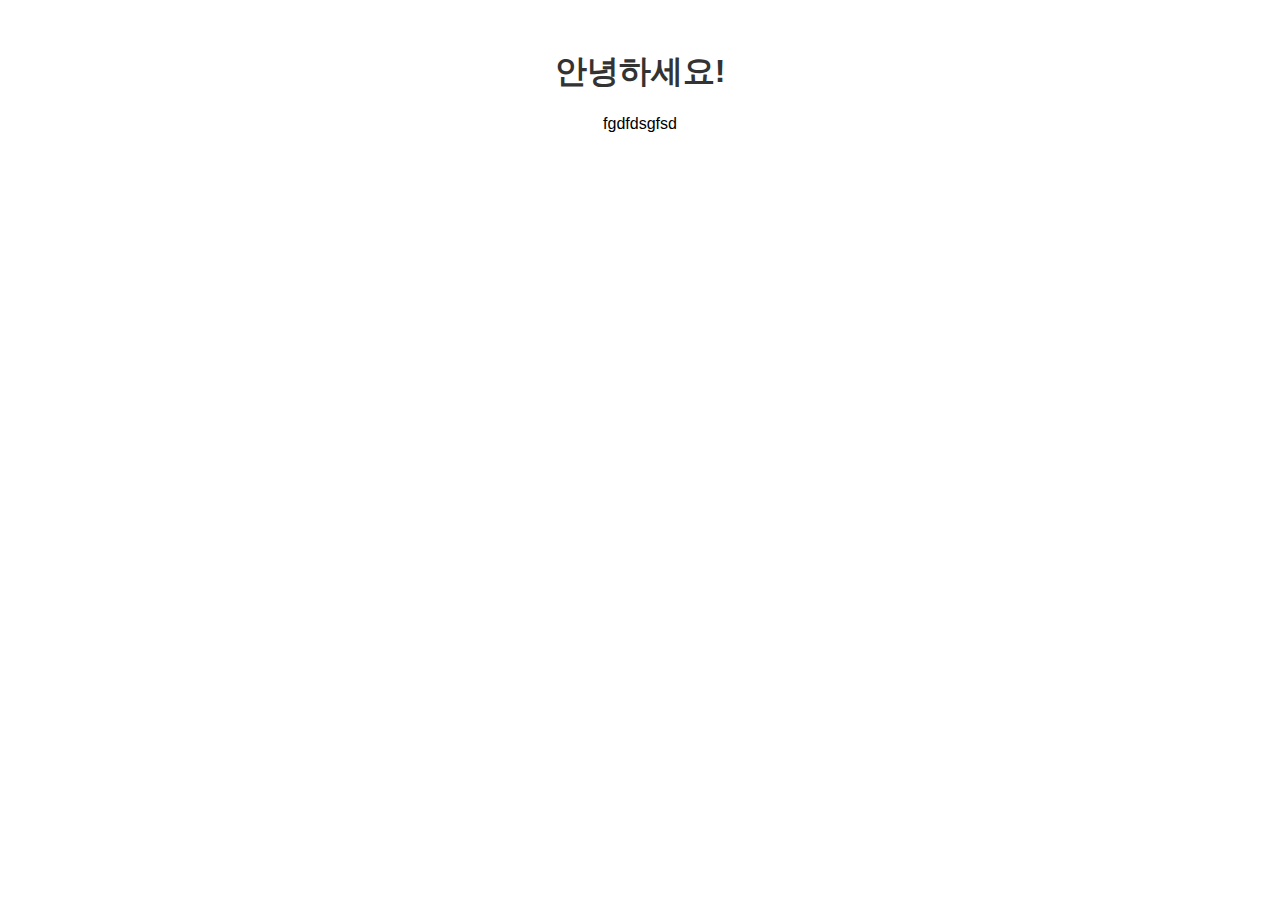
<file: src/main/resources/static/index.html>
<!DOCTYPE html>
<html lang="ko">
<head>
    <meta charset="UTF-8">
    <meta name="viewport" content="width=device-width, initial-scale=1.0">
    <title>기본 HTML 페이지</title>
    <style>
        body {
            font-family: Arial, sans-serif;
            text-align: center;
            margin: 50px;
        }
        h1 {
            color: #333;
        }
    </style>
</head>
<body>
    <h1>안녕하세요!</h1>
    <p>fgdfdsgfsd</p>
</body>
</html>
</file>
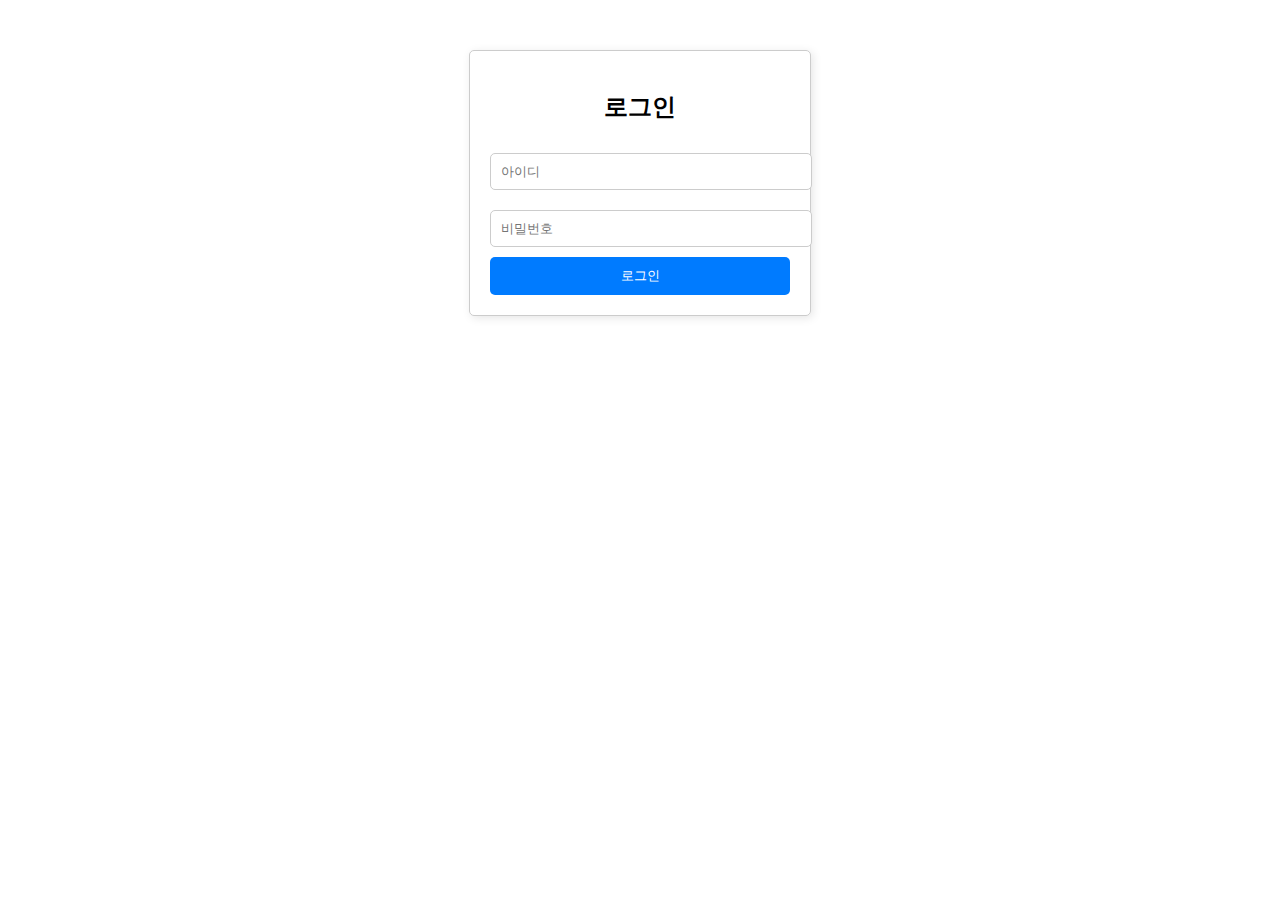
<file: src/main/resources/static/login.html>
<!DOCTYPE html>
<html lang="ko">
<head>
    <meta charset="UTF-8">
    <meta name="viewport" content="width=device-width, initial-scale=1.0">
    <title>로그인 페이지</title>
    <style>
        body {
            font-family: Arial, sans-serif;
            text-align: center;
            margin: 50px;
        }
        .login-container {
            width: 300px;
            margin: auto;
            padding: 20px;
            border: 1px solid #ccc;
            border-radius: 5px;
            box-shadow: 2px 2px 10px rgba(0, 0, 0, 0.1);
        }
        input {
            width: 100%;
            padding: 10px;
            margin: 10px 0;
            border: 1px solid #ccc;
            border-radius: 5px;
        }
        button {
            width: 100%;
            padding: 10px;
            background-color: #007BFF;
            color: white;
            border: none;
            border-radius: 5px;
            cursor: pointer;
        }
        button:hover {
            background-color: #0056b3;
        }
    </style>
</head>
<body>
    <div class="login-container">
        <h2>로그인</h2>
        <form>
            <input type="text" placeholder="아이디" required>
            <input type="password" placeholder="비밀번호" required>
            <button type="submit">로그인</button>
        </form>
    </div>
</body>
</html>
</file>
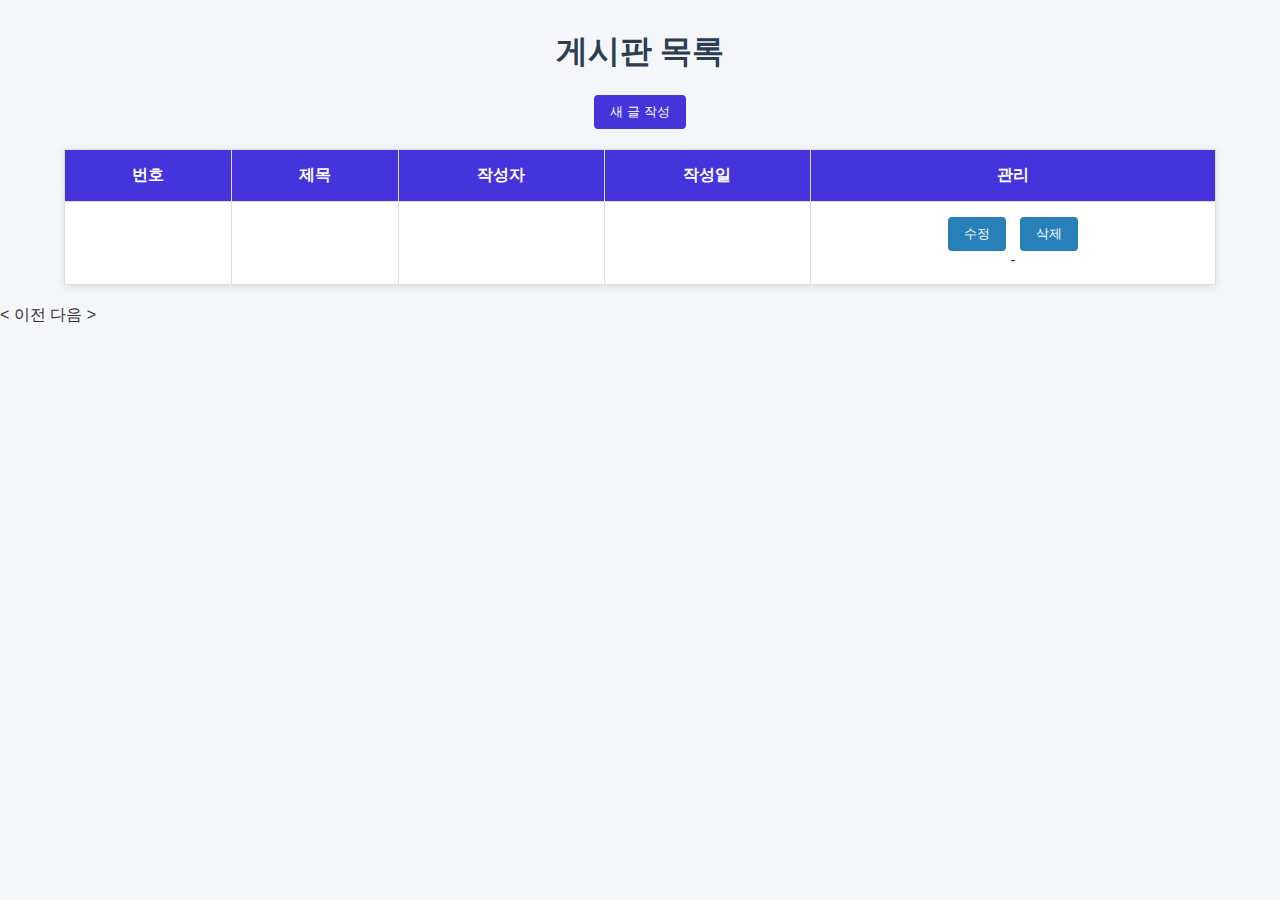
<file: src/main/resources/templates/board.html>
<!DOCTYPE html>
<html xmlns:th="http://www.thymeleaf.org">
<head>
    <meta charset="UTF-8">
    <title>게시판 목록</title>
    <link rel="stylesheet" th:href="@{/css/pagination.css}" />
    <style>
        body {
            font-family: 'Segoe UI', Tahoma, Geneva, Verdana, sans-serif;
            background-color: #f4f6f9;
            color: #333;
            margin: 0;
            padding: 0;
        }

        h1 {
            text-align: center;
            color: #2c3e50;
            margin-top: 30px;
        }

        table {
            width: 90%;
            margin: 20px auto;
            border-collapse: collapse;
            background-color: #fff;
            box-shadow: 0 2px 8px rgba(0, 0, 0, 0.1);
        }

        th, td {
            border: 1px solid #ddd;
            padding: 15px 18px;
            text-align: center;
        }

        th {
            background-color: #4534db;
            color: white;
        }

        tr:nth-child(even) {
            background-color: #f9f9f9;
        }

        a {
            text-decoration: none;
            color: inherit;
        }
        button, input[type="submit"] {
            padding: 8px 16px;
            border: none;
            border-radius: 4px;
            background-color: #2980b9;
            color: white;
            cursor: pointer;
            transition: background-color 0.3s ease;
        }

        button:hover, input[type="submit"]:hover {
            background-color: #1c6692;
        }

        .board-form {
            width: 60%;
            margin: 30px auto;
            display: none;
            border: 1px solid #ccc;
            padding: 20px;
            background-color: #ffffff;
            border-radius: 8px;
            box-shadow: 0 2px 8px rgba(0, 0, 0, 0.05);
        }

        label {
            display: block;
            margin-top: 15px;
            font-weight: bold;
        }

        input[type="text"], textarea {
            width: 100%;
            padding: 10px;
            margin-top: 5px;
            box-sizing: border-box;
            border: 1px solid #ccc;
            border-radius: 4px;
        }

        .edit-btn {
            margin-right: 10px;
        }

        .new-post-btn {
            display: block;
            margin: 20px auto;
            background-color: #4534db;
        }

        .new-post-btn:hover {
            background-color: #3221cd;
        }

        .current {
            font-weight: bold;
            text-decoration: underline;
        }
    </style>
</head>
<body>
<div th:replace="~{nav :: nav}"></div>

<h1>게시판 목록</h1>
<button class="new-post-btn" onclick="toggleNewForm()">새 글 작성</button>

<table>
    <thead>
    <tr>
        <th>번호</th>
        <th>제목</th>
        <th>작성자</th>
        <th>작성일</th>
        <th>관리</th>
    </tr>
    </thead>
    <tbody>
    <tr th:each="post, stat : ${postsPage.content}">
        <td th:text="${stat.count}"></td>
        <td><a th:href="@{/post/{id}(id=${post.id})}" th:text="${post.title}"></a></td>
        <td th:text="${post.writer}"></td>
        <td th:text="${#temporals.format(post.creation, 'yyyy-MM-dd HH:mm')}"></td>
        <td>
            <div th:if="${session.loginUser != null and session.loginUser.userid == post.writer}">
                <button
                        class="edit-btn"
                        th:data-id="${post.id}"
                        th:data-title="${post.title}"
                        th:data-writer="${post.writer}"
                        th:data-content="${post.content}">
                    수정
                </button>
                <form th:action="@{/post/delete/{id}(id=${post.id})}" method="post" style="display:inline;">
                    <button type="submit" onclick="return confirm('정말 삭제하시겠습니까?');">삭제</button>
                </form>
            </div>
            <div th:if="${session.loginUser == null or session.loginUser.userid != post.writer}">
                -
            </div>
        </td>
    </tr>
    </tbody>
</table>

<form class="board-form" id="newPostForm" th:action="@{/createBoard}" method="post">
    <h3>새 글 작성</h3>
    <label for="title">제목</label>
    <input type="text" id="title" name="title" required>

    <label for="content">내용</label>
    <textarea id="content" name="content" rows="10" required></textarea>
    <button type="submit">작성 완료</button>
</form>

<form id="editPostForm" class="board-form" action="/updateBoard" method="post">
    <input type="hidden" id="editId" name="id">
    <label for="editTitle">제목</label>
    <input type="text" id="editTitle" name="title" required>
    <label for="editWriter">작성자</label>
    <input type="text" id="editWriter" name="writer" required readonly>
    <label for="editContent">내용</label>
    <textarea id="editContent" name="content" required></textarea>
    <button type="submit">수정 완료</button>
</form>

<div class="pagination">
    <a th:if="${postsPage.hasPrevious()}"
       th:href="@{/board(page=${postsPage.number - 1}, size=${postsPage.size})}">
        &lt; 이전
    </a>

    <span th:each="i : ${#numbers.sequence(0, postsPage.totalPages - 1)}">
    <a th:href="@{/board(page=${i}, size=${postsPage.size})}"
       th:text="${i + 1}"
       th:classappend="${i == postsPage.number} ? 'current'">
    </a>
  </span>

    <a th:if="${postsPage.hasNext()}"
       th:href="@{/board(page=${postsPage.number + 1}, size=${postsPage.size})}">
        다음 &gt;
    </a>
</div>


<script th:inline="javascript">
    function toggleNewForm() {
        const form = document.getElementById("newPostForm");
        form.style.display = (form.style.display === "none" || form.style.display === "") ? "block" : "none";
        document.getElementById("editPostForm").style.display = "none";
    }

    document.querySelectorAll('.edit-btn').forEach(button => {
        button.addEventListener('click', () => {
            document.getElementById('editId').value = button.dataset.id;
            document.getElementById('editTitle').value = button.dataset.title;
            document.getElementById('editWriter').value = button.dataset.writer;
            document.getElementById('editContent').value = button.dataset.content;
            document.getElementById('editPostForm').style.display = 'block';
            window.scrollTo({ top: document.getElementById('editPostForm').offsetTop - 100, behavior: 'smooth' });
        });
    });
</script>

</body>
</html>
</file>
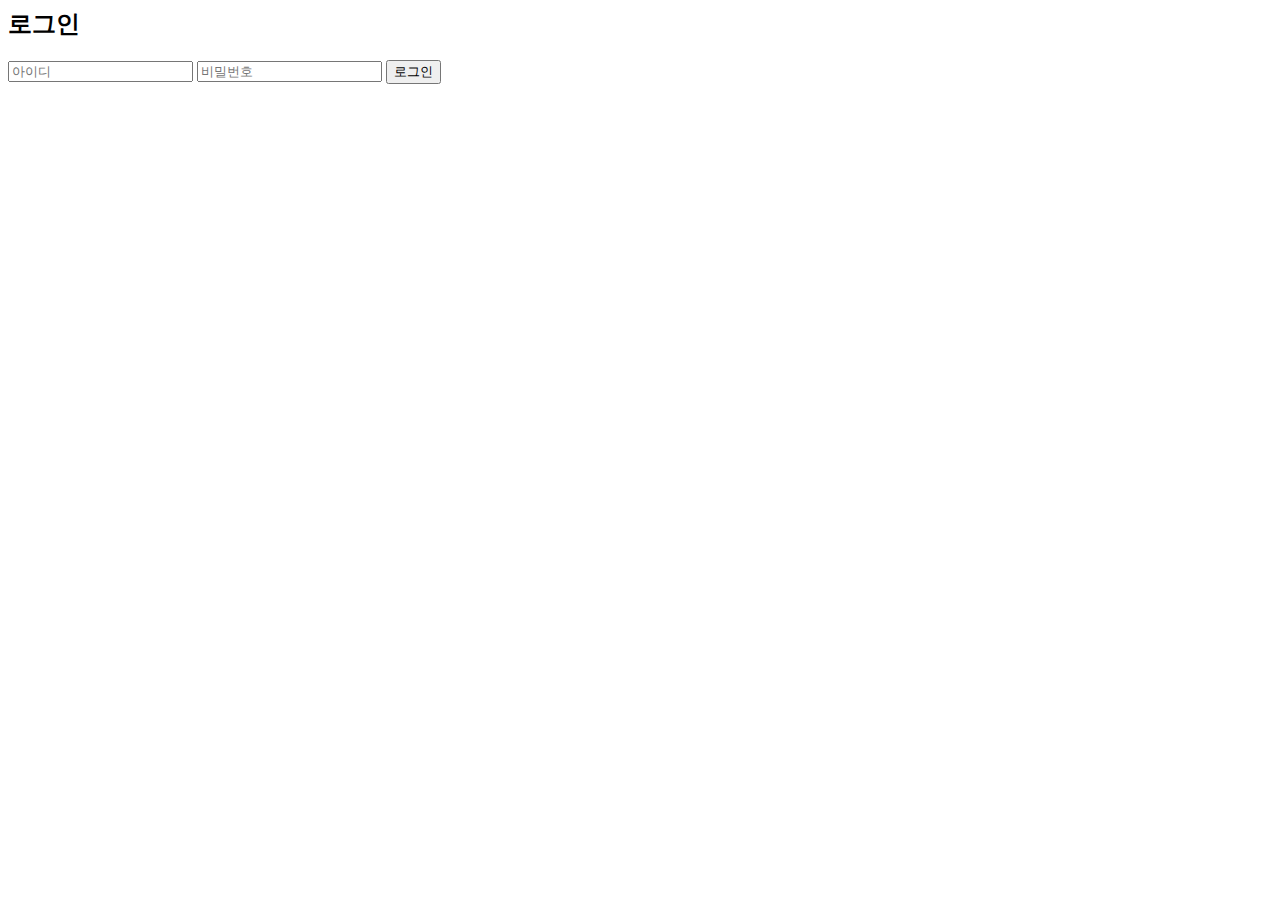
<file: src/main/resources/templates/login.html>
<html xmlns:th="http://www.thymeleaf.org">
<head>
    <meta charset="UTF-8">
    <title>로그인</title>
    <link rel="stylesheet" th:href="@{/css/auth.css}">
</head>
<body>
<div th:replace="~{nav :: nav}"></div>
<div class="auth-container">
    <h2>로그인</h2>
    <form th:action="@{/login}" method="post">
        <input type="text" name="userid" placeholder="아이디" required />
        <input type="password" name="userpass" placeholder="비밀번호" required />
        <button type="submit">로그인</button>
    </form>
    <p th:if="${error}" th:text="${error}" class="error"></p>
</div>
</body>
</html>
</file>
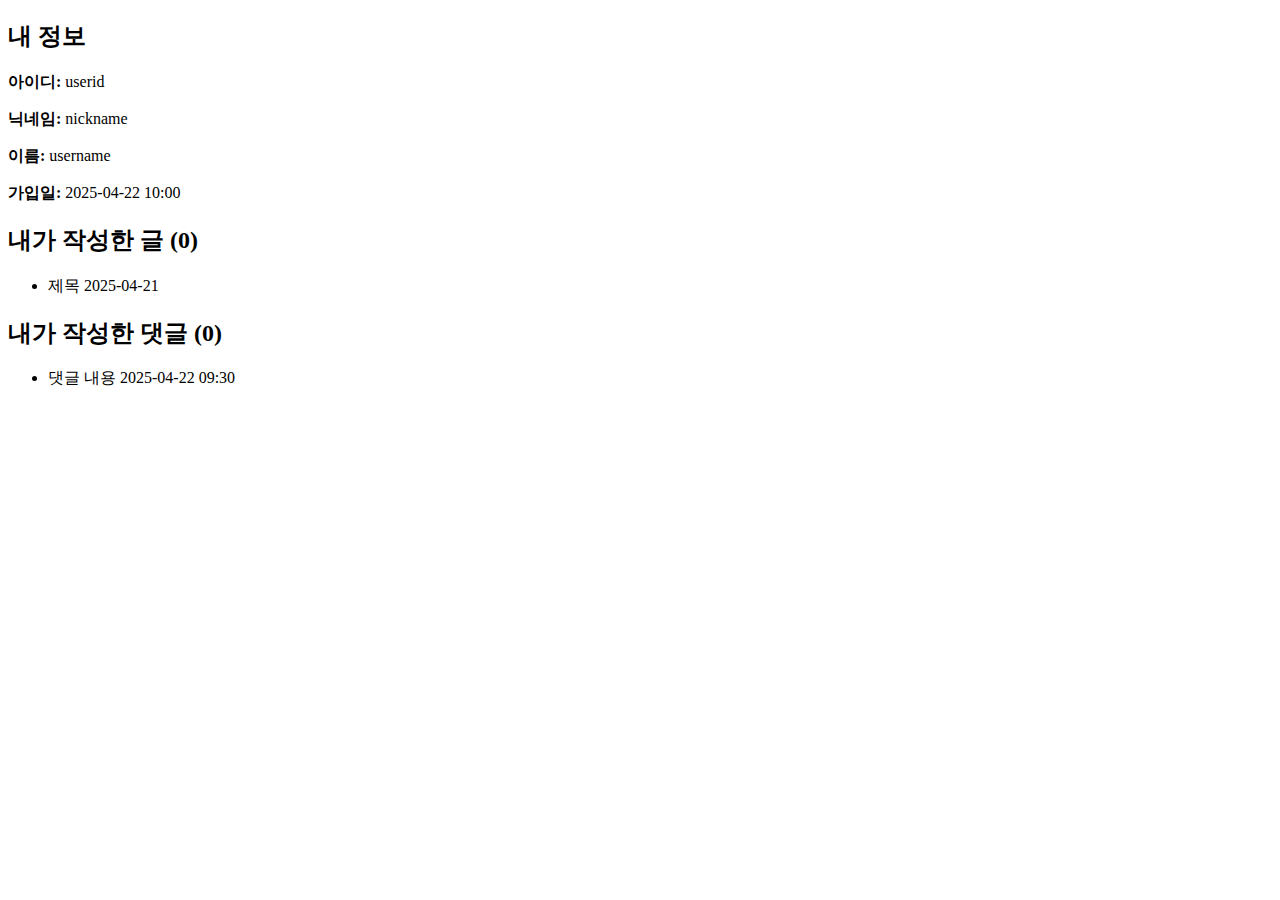
<file: src/main/resources/templates/mypage.html>
<!-- src/main/resources/templates/mypage.html -->
<!DOCTYPE html>
<html xmlns:th="http://www.thymeleaf.org">
<head>
    <meta charset="UTF-8">
    <title>마이페이지</title>
    <link rel="stylesheet" th:href="@{/css/mypage.css}" />
</head>
<body>
<!-- 네비게이션 -->
<div th:replace="~{nav :: nav}"></div>

<div class="mypage-container">
    <!-- 1. 프로필 카드 -->
    <section class="profile-card">
        <h2>내 정보</h2>
        <p><strong>아이디:</strong> <span th:text="${user.userid}">userid</span></p>
        <p><strong>닉네임:</strong> <span th:text="${user.usernickname}">nickname</span></p>
        <p><strong>이름:</strong> <span th:text="${user.username}">username</span></p>
        <p><strong>가입일:</strong>
            <span th:text="${#temporals.format(user.creation, 'yyyy-MM-dd HH:mm')}">2025-04-22 10:00</span>
        </p>
    </section>

    <!-- 2. 내가 쓴 글 -->
    <section class="posts-section">
        <h2>내가 작성한 글 (<span th:text="${#lists.size(posts)}">0</span>)</h2>
        <ul class="posts-list">
            <li th:each="post : ${posts}">
                <a th:href="@{/post/{id}(id=${post.id})}" th:text="${post.title}">제목</a>
                <span class="meta"
                      th:text="${#temporals.format(post.creation, 'yyyy-MM-dd HH:mm')}">
                        2025-04-21
                    </span>
            </li>
        </ul>
    </section>

    <!-- 3. 내가 쓴 댓글 -->
    <section class="comments-section">
        <h2>내가 작성한 댓글 (<span th:text="${#lists.size(comments)}">0</span>)</h2>
        <ul class="comments-list">
            <li th:each="cm : ${comments}">
                <a th:href="@{/post/{id}(id=${cm.board.id})}">
                    <span th:text="${cm.content}">댓글 내용</span>
                </a>
                <span class="meta"
                      th:text="${#temporals.format(cm.createdAt, 'yyyy-MM-dd HH:mm')}">
                        2025-04-22 09:30
                    </span>
            </li>
        </ul>
    </section>
</div>
</body>
</html>
</file>
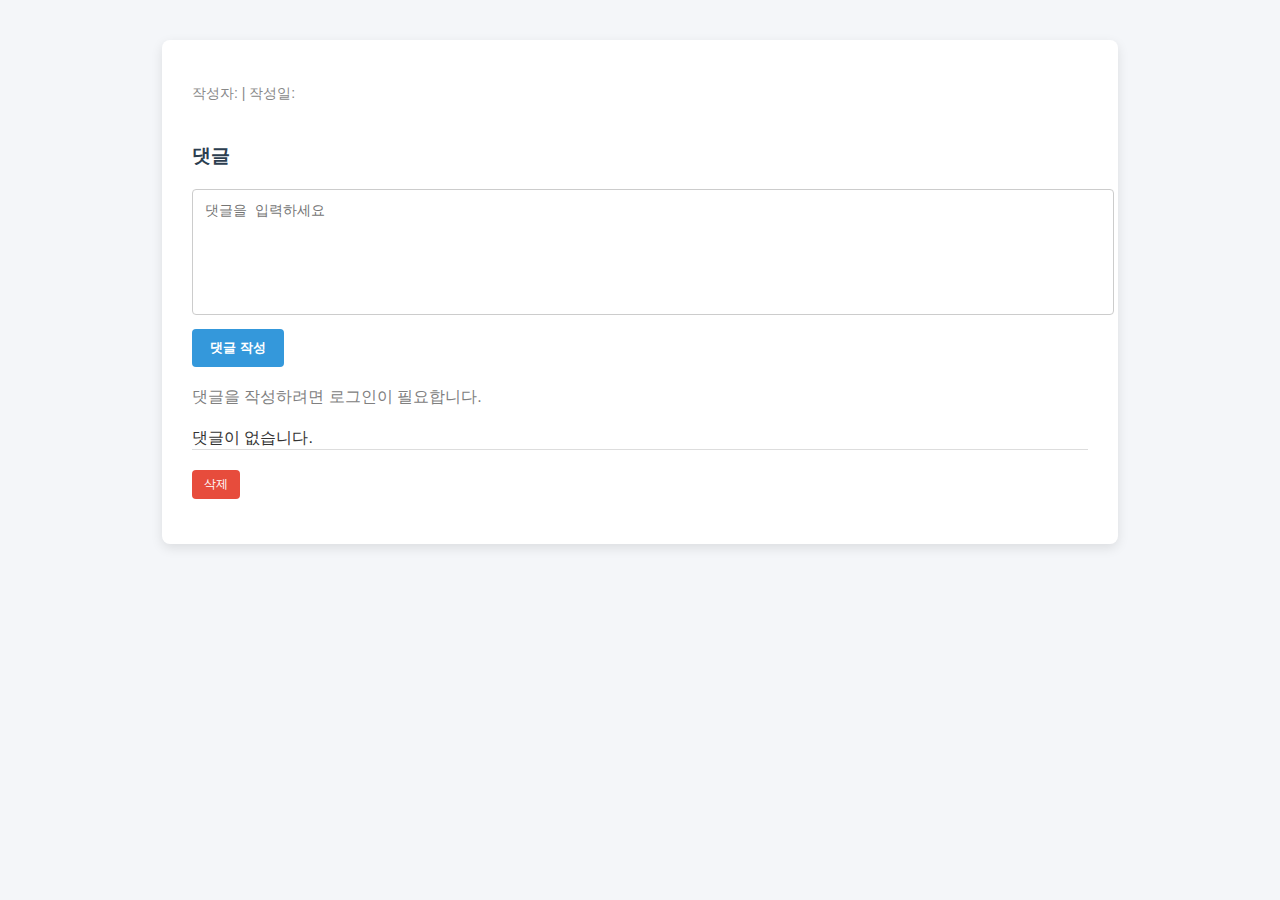
<file: src/main/resources/templates/post-detail.html>
<!DOCTYPE html>
<html xmlns:th="http://www.thymeleaf.org">
<head>
    <meta charset="UTF-8">
    <title>게시글 상세보기</title>
    <style>
        body {
            margin: 0;
            font-family: 'Segoe UI', Tahoma, Geneva, Verdana, sans-serif;
            background-color: #f4f6f9;
            color: #333;
        }

        .post-container {
            width: 70%;
            margin: 40px auto;
            padding: 30px;
            background-color: #fff;
            box-shadow: 0 4px 12px rgba(0, 0, 0, 0.1);
            border-radius: 8px;
        }

        .post-title {
            font-size: 28px;
            font-weight: bold;
            margin-bottom: 15px;
            color: #2c3e50;
        }

        .post-meta {
            color: #888;
            font-size: 14px;
            margin-bottom: 30px;
        }

        .post-content {
            font-size: 16px;
            line-height: 1.6;
            margin-bottom: 40px;
        }

        .comment-section h3 {
            margin-bottom: 20px;
            color: #2c3e50;
        }

        .comment-form textarea {
            width: 100%;
            height: 100px;
            padding: 12px;
            border: 1px solid #ccc;
            border-radius: 4px;
            resize: none;
            font-size: 14px;
        }

        .comment-form button {
            margin-top: 10px;
            padding: 10px 18px;
            background-color: #3498db;
            color: white;
            border: none;
            border-radius: 4px;
            cursor: pointer;
            font-weight: bold;
        }

        .comment-form button:hover {
            background-color: #2980b9;
        }

        .comment-item {
            border-top: 1px solid #ddd;
            padding: 15px 0;
        }

        .comment-writer {
            font-weight: bold;
            margin-bottom: 5px;
        }

        .comment-date {
            font-size: 12px;
            color: #aaa;
            margin-top: 5px;
        }

        .delete-comment-form button {
            padding: 6px 12px;
            background-color: #e74c3c;
            border: none;
            border-radius: 4px;
            color: white;
            font-size: 12px;
            cursor: pointer;
        }

        .delete-comment-form button:hover {
            background-color: #c0392b;
        }
    </style>
</head>
<body>
<div th:replace="~{nav :: nav}"></div>

<div class="post-container">
    <div class="post-title" th:text="${post.title}"></div>
    <div class="post-meta">
        작성자: <span th:text="${post.writer}"></span> |
        작성일: <span th:text="${#temporals.format(post.creation, 'yyyy-MM-dd HH:mm')}"></span>
    </div>
    <div class="post-content" th:text="${post.content}"></div>

    <!-- 댓글 영역 -->
    <div class="comment-section">
        <h3>댓글</h3>
        <!-- 댓글 작성 폼 -->
        <div class="comment-form" th:if="${session.loginUser != null}">
            <form th:action="@{/comment}" method="post">
                <input type="hidden" name="boardId" th:value="${post.id}" />
                <textarea name="content" placeholder="댓글을 입력하세요" required></textarea>
                <button type="submit">댓글 작성</button>
            </form>
        </div>
        <div th:if="${session.loginUser == null}" style="color: gray; margin-top: 20px; margin-bottom: 20px;">
            댓글을 작성하려면 <a th:href="@{/login}">로그인</a>이 필요합니다.
        </div>

        <div th:if="${#lists.isEmpty(comments)}">댓글이 없습니다.</div>
        <div th:each="comment : ${comments}" class="comment-item">
            <div class="comment-writer" th:text="${comment.writer}"></div>
            <div th:text="${comment.content}"></div>
            <div class="comment-date" th:text="${#temporals.format(comment.createdAt, 'yyyy-MM-dd HH:mm')}"></div>

            <!-- 삭제 버튼: 로그인한 사용자와 댓글 작성자가 같을 때만 보이기 -->
            <form th:if="${session.loginUser != null and session.loginUser.userid == comment.writer}"
                  th:action="@{/comment/delete}" method="post" class="delete-comment-form">
                <input type="hidden" name="commentId" th:value="${comment.id}" />
                <input type="hidden" name="boardId" th:value="${post.id}" />
                <button type="submit">삭제</button>
            </form>
        </div>
    </div>
</div>
</body>
</html>
</file>
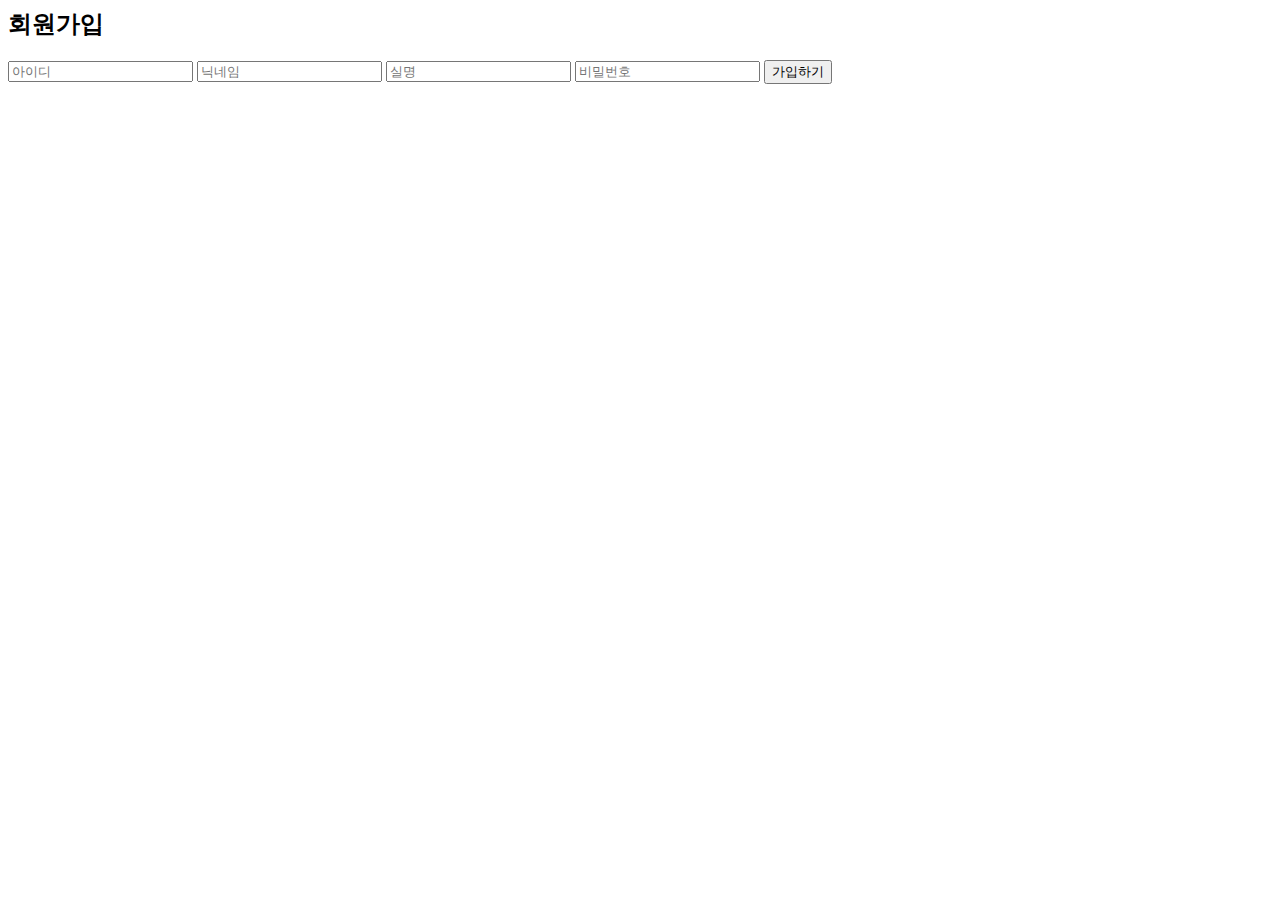
<file: src/main/resources/templates/signup.html>
<html xmlns:th="http://www.thymeleaf.org">
<head>
    <meta charset="UTF-8">
    <title>회원가입</title>
    <link rel="stylesheet" th:href="@{/css/auth.css}">
</head>
<body>
<div th:replace="~{nav :: nav}"></div>
<div class="auth-container">
    <h2>회원가입</h2>
    <form th:action="@{/signup}" method="post">
        <input type="text" name="userid" placeholder="아이디" required />
        <input type="text" name="usernickname" placeholder="닉네임" required />
        <input type="text" name="username" placeholder="실명" required />
        <input type="password" name="userpass" placeholder="비밀번호" required />
        <button type="submit">가입하기</button>
    </form>
    <p th:if="${error}" th:text="${error}" class="error"></p>
</div>
</body>
</html>
</file>
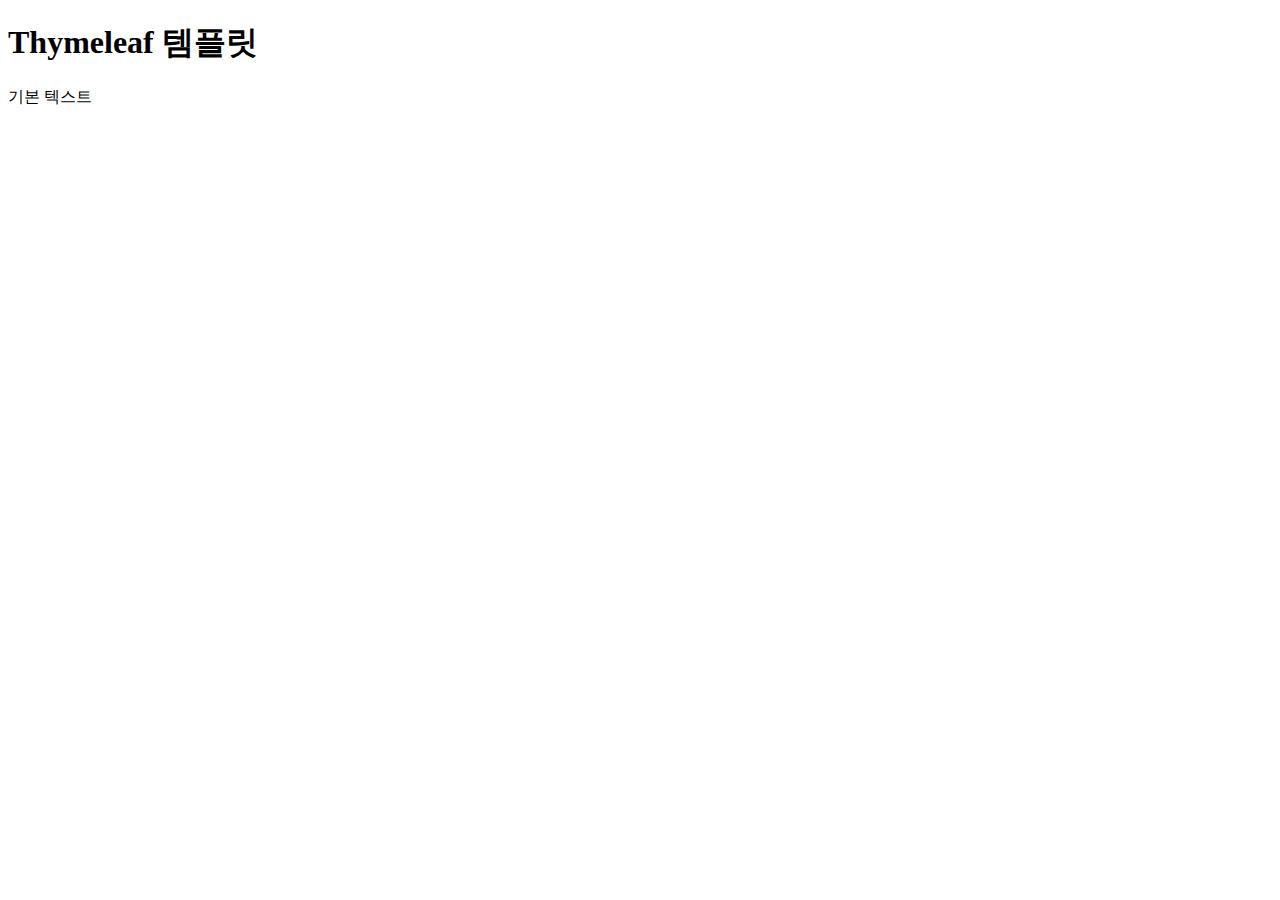
<file: src/main/resources/templates/temp.html>
<!DOCTYPE html>
<html xmlns:th="http://www.thymeleaf.org">
<head>
    <meta charset="UTF-8">
    <title>Thymeleaf 예제</title>
</head>
<body>

<h1>Thymeleaf 템플릿</h1>

    <p th:text="'안녕하세요, ' + ${username} + '님!'">기본 텍스트</p>
<!--    -->
<!--    <ul>-->
<!--        <li th:each="item : ${items}" th:text="${item}"></li>-->
<!--    </ul>-->


</body>
</html>
</file>
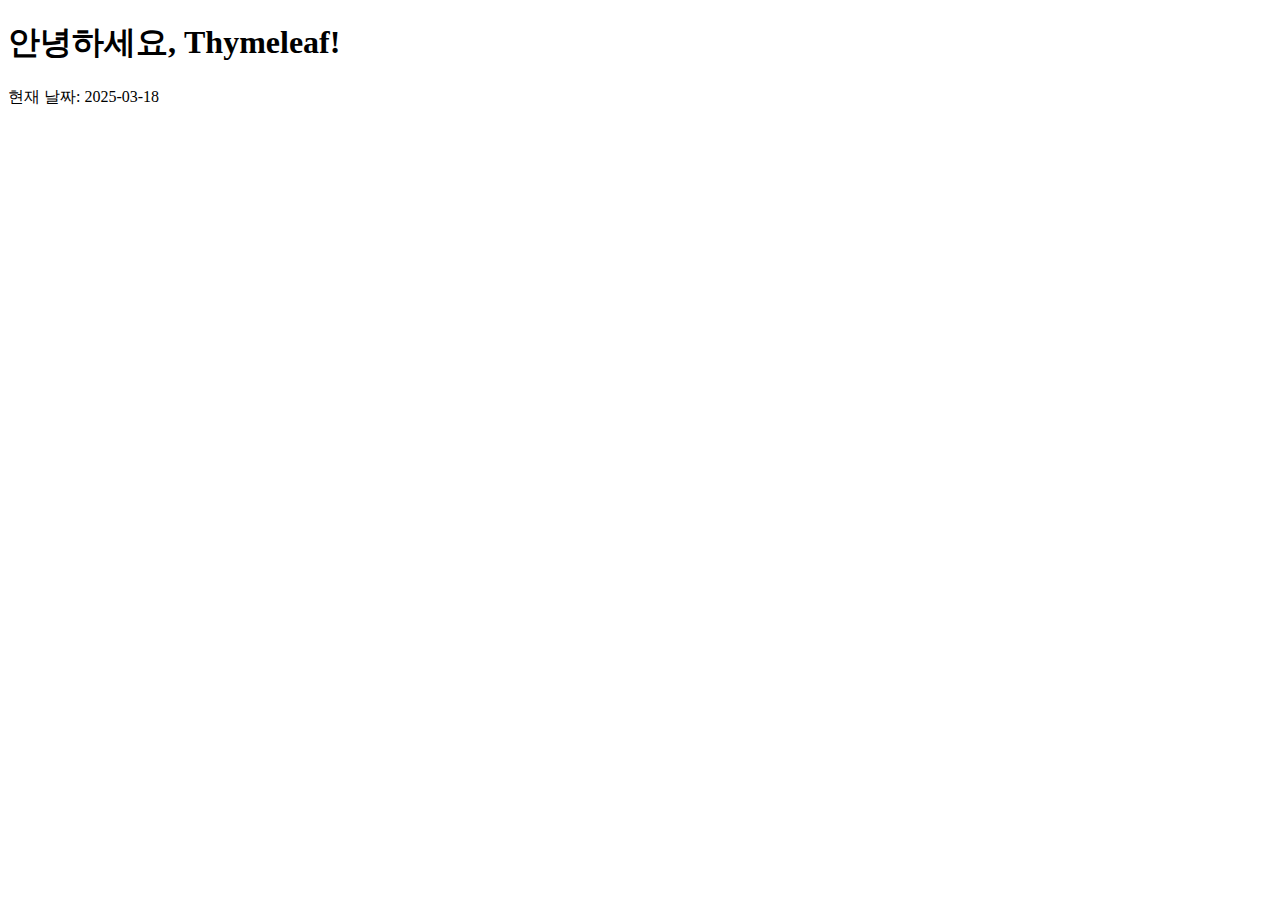
<file: src/main/resources/templates/temp2.html>
<!DOCTYPE html>
<html xmlns:th="http://www.thymeleaf.org">
<head>
    <meta charset="UTF-8">
    <title>타임리프 예제</title>
</head>
<body>
<h1 th:text="${message}">안녕하세요, Thymeleaf!</h1>
<p th:text="'현재 날짜: ' + ${currentDate}">현재 날짜: 2025-03-18</p>
</body>
</html>
</file>
